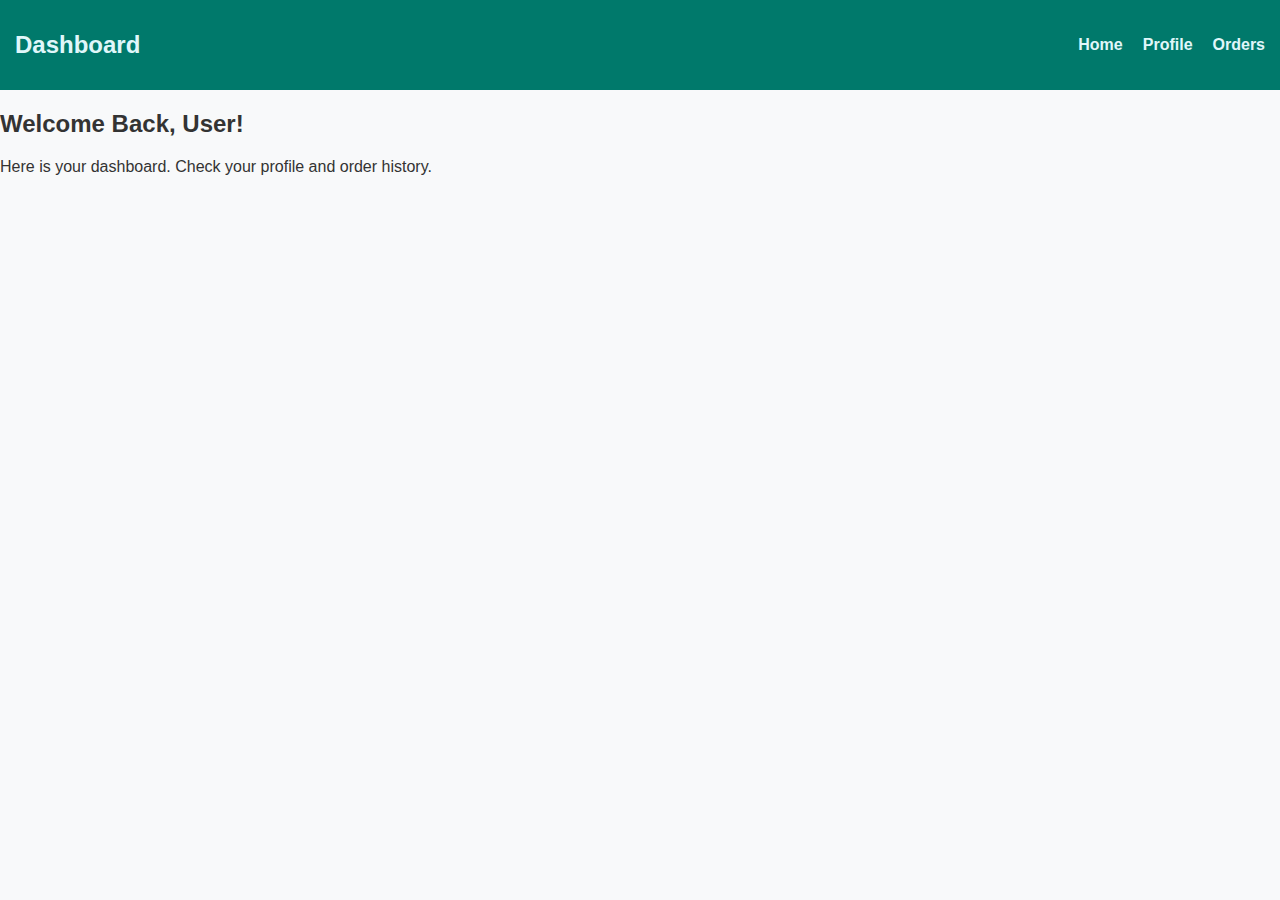
<file: dashboard.html>
<!DOCTYPE html>
<html lang="en">
<head>
    <meta charset="UTF-8">
    <meta name="viewport" content="width=device-width, initial-scale=1.0">
    <title>User Dashboard</title>
    <link rel="stylesheet" href="style.css">
</head>
<body>
    <nav>
        <h1 class="logo">Dashboard</h1>
        <ul>
            <li><a href="index.html">Home</a></li>
            <li><a href="#profile">Profile</a></li>
            <li><a href="#orders">Orders</a></li>
        </ul>
    </nav>

    <section class="dashboard-content">
        <h2>Welcome Back, User!</h2>
        <p>Here is your dashboard. Check your profile and order history.</p>
    </section>
</body>
</html>
</file>
<file: style.css>
/* General Styles */
body {
    font-family: 'Segoe UI', Tahoma, Geneva, Verdana, sans-serif;
    margin: 0;
    background-color: #f8f9fa;
    color: #333;
}

/* Navigation Bar */
nav {
    background-color: #00796b;
    color: white;
    display: flex;
    justify-content: space-between;
    padding: 15px;
    align-items: center;
}

.logo {
    font-size: 1.5em;
    color: #e0f7fa;
}

nav ul {
    list-style-type: none;
    display: flex;
    gap: 20px;
}

nav ul li a {
    color: #e0f7fa;
    text-decoration: none;
    font-weight: bold;
}

#search-bar {
    padding: 8px;
    border-radius: 5px;
    border: none;
}

/* Category Section */
.categories {
    padding: 20px;
    background-color: #ffffff;
}

.category-list {
    display: flex;
    gap: 15px;
    justify-content: center;
}

.category-card {
    background-color: #004d40;
    color: #ffffff;
    padding: 15px;
    border-radius: 10px;
    cursor: pointer;
    transition: background-color 0.3s;
}

.category-card:hover {
    background-color: #00796b;
}

/* Product Section */
.products {
    padding: 20px;
}

.product-list {
    display: flex;
    flex-wrap: wrap;
    gap: 20px;
    justify-content: center;
}

.product-item {
    background-color: #ffffff;
    padding: 20px;
    border-radius: 10px;
    width: 200px;
    box-shadow: 0 4px 10px rgba(0, 0, 0, 0.1);
    text-align: center;
    transition: transform 0.3s;
}

.product-item:hover {
    transform: scale(1.05);
}

.product-item img {
    width: 100%;
    border-radius: 10px;
}

.product-item h3 {
    margin: 10px 0;
    color: #00796b;
}

.product-item p {
    color: #388e3c;
    font-weight: bold;
}
</file>
